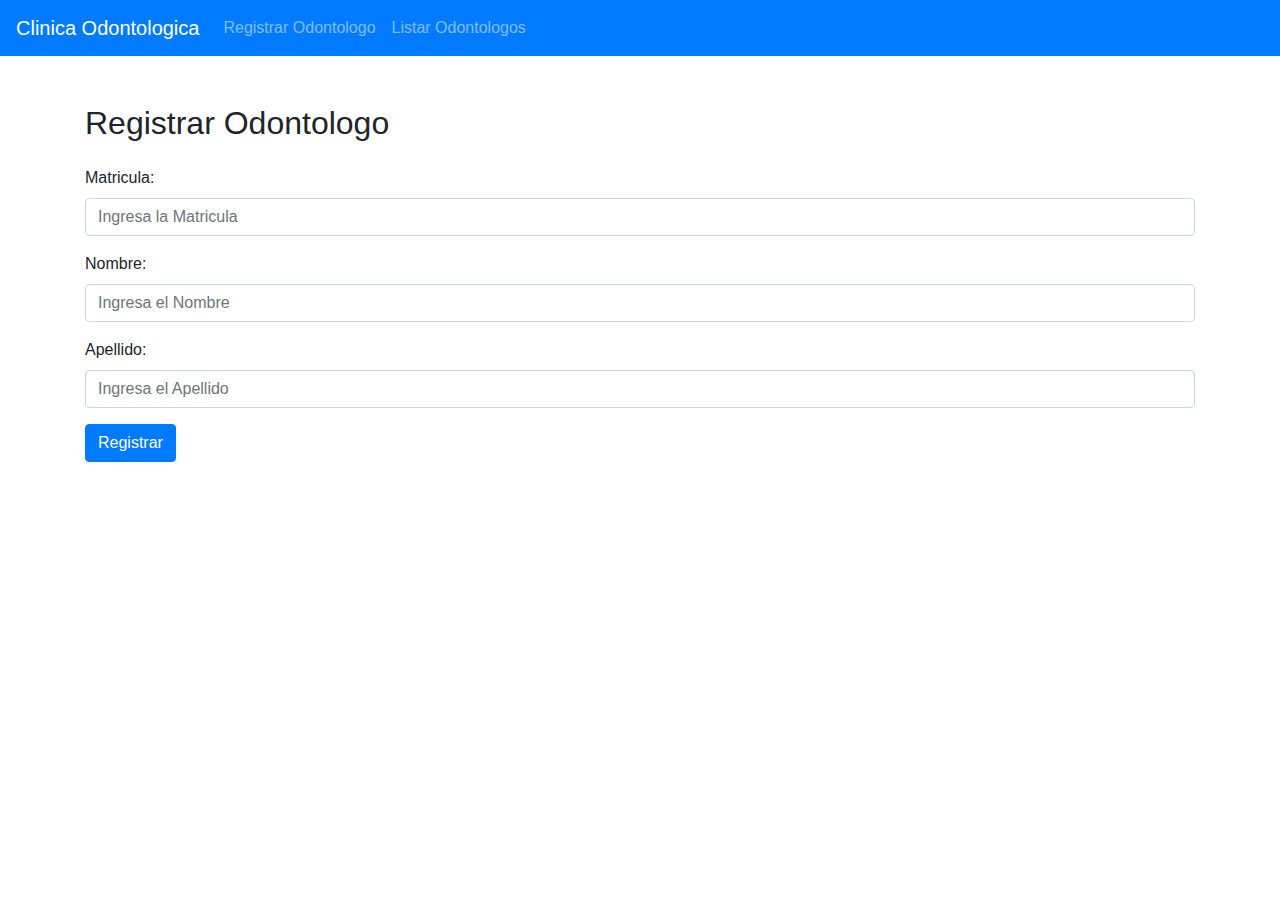
<file: src/main/resources/static/index.html>
<!DOCTYPE html>
<html lang="en">
<head>
    <meta charset="UTF-8">
    <meta content="width=device-width, initial-scale=1, shrink-to-fit=no" name="viewport">
    <title>Registrar Odontologo</title>
    <link href="https://stackpath.bootstrapcdn.com/bootstrap/4.3.1/css/bootstrap.min.css" rel="stylesheet">
    <link href="./css/styles.css" rel="stylesheet">
</head>
<body>

<nav class="navbar navbar-expand-lg navbar-dark bg-primary">
    <a class="navbar-brand" href="./index.html">Clinica Odontologica</a>
    <button aria-controls="navbarNav" aria-expanded="false" aria-label="Toggle navigation" class="navbar-toggler"
            data-target="#navbarNav" data-toggle="collapse" type="button">
        <span class="navbar-toggler-icon"></span>
    </button>
    <div class="collapse navbar-collapse" id="navbarNav">
        <ul class="navbar-nav">
            <li class="nav-item">
                <a class="nav-link" href="./index.html">Registrar Odontologo</a>
            </li>
            <li class="nav-item">
                <a class="nav-link" href="./listar.html">Listar Odontologos</a>
            </li>
        </ul>
    </div>
</nav>

<div class="container mt-5">
    <h2 class="mb-4">Registrar Odontologo</h2>

    <form>
        <div class="form-group">
            <label for="matricula">Matricula:</label>
            <input class="form-control" id="matricula" name="matricula" placeholder="Ingresa la Matricula" type="text">
        </div>

        <div class="form-group">
            <label for="nombre">Nombre:</label>
            <input class="form-control" id="nombre" name="nombre" placeholder="Ingresa el Nombre" type="text">
        </div>

        <div class="form-group">
            <label for="apellido">Apellido:</label>
            <input class="form-control" id="apellido" name="apellido" placeholder="Ingresa el Apellido" type="text">
        </div>

        <button class="btn btn-primary" type="submit">Registrar</button>
    </form>
</div>


<div class="container mt-5 mb-4" id="card-response">
    <div class="card">
        <div class="card-body">
            <div class="row justify-content-center">
                <div class="col-4 col-xl-3">
                    <img alt="Icono" class="img-fluid" id="icono" src="./img/failure.png">
                </div>

                <div class="col-md-8">
                    <p><strong>ID:</strong> <span id="odontologo_id">Odontologo ID</span></p>
                    <p><strong>Matricula:</strong> <span id="matricula_display">Matricula</span></p>
                    <p><strong>Nombre:</strong> <span id="nombre_display">Nombre</span></p>
                    <p><strong>Apellido:</strong> <span id="apellido_display">Apellido</span></p>
                </div>
            </div>
        </div>
    </div>
</div>

<script crossorigin="anonymous"
        integrity="sha384-q8i/X+965DzO0rT7abK41JStQIAqVgRVzpbzo5smXKp4YfRvH+8abtTE1Pi6jizo"
        src="https://code.jquery.com/jquery-3.3.1.slim.min.js"></script>
<script crossorigin="anonymous"
        integrity="sha384-UO2eT0CpHqdSJQ6hJty5KVphtPhzWj9WO1clHTMGa3JDZwrnQq4sF86dIHNDz0W1"
        src="https://cdn.jsdelivr.net/npm/popper.js@1.14.7/dist/umd/popper.min.js"></script>
<script crossorigin="anonymous"
        integrity="sha384-JjSmVgyd0p3pXB1rRibZUAYoIIy6OrQ6VrjIEaFf/nJGzIxFDsf4x0xIM+B07jRM"
        src="https://cdn.jsdelivr.net/npm/bootstrap@4.3.1/dist/js/bootstrap.min.js"></script>
<script src="./js/script.js"></script>
</body>
</html>
</file>
<file: src/main/resources/static/css/styles.css>
#card-response{
    display: none;
}
</file>
